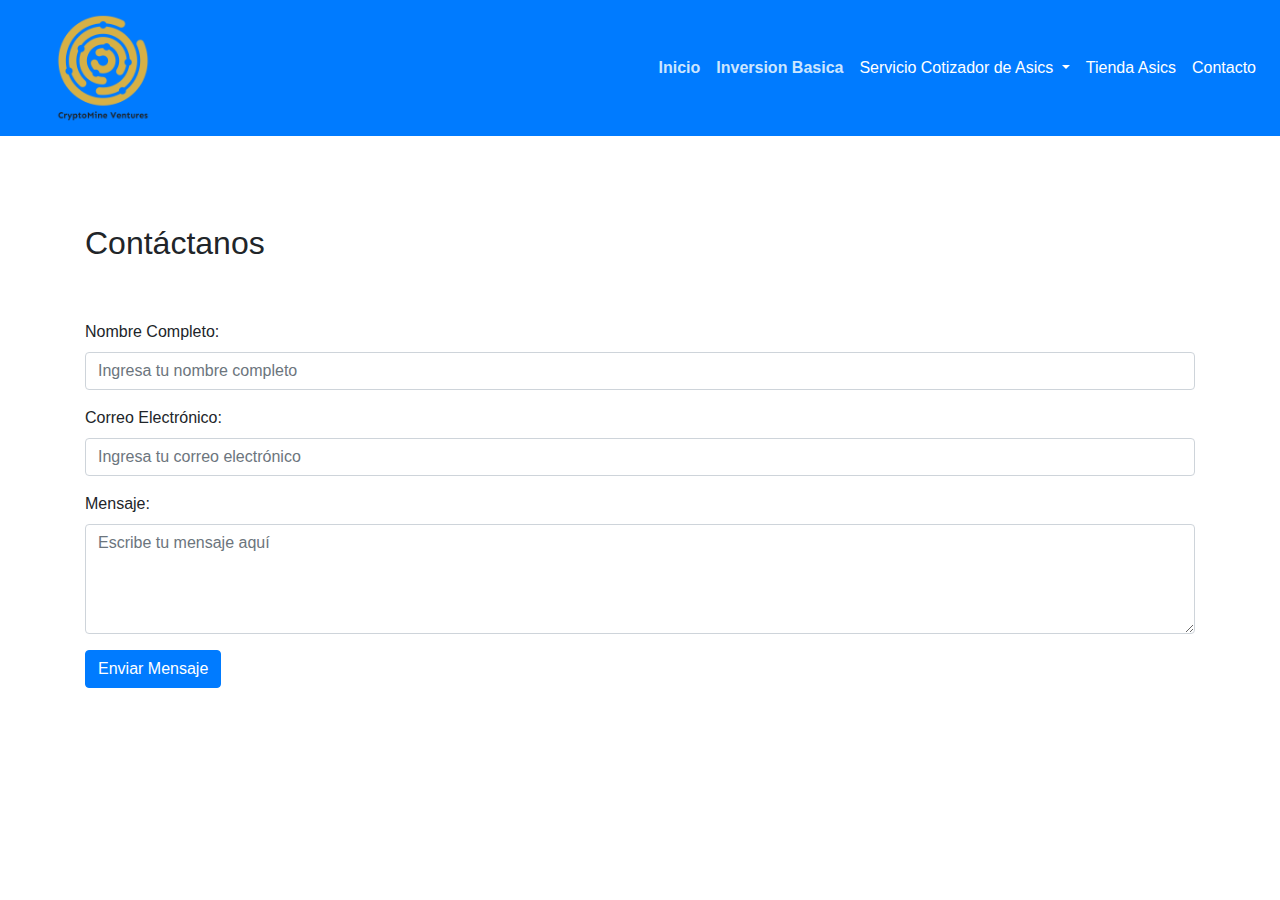
<file: pages/contacto.html>
<!DOCTYPE html>
<html lang="en">
<head>
    <meta charset="UTF-8">
    <title>Contactanos</title>
    <link rel="stylesheet" href="https://maxcdn.bootstrapcdn.com/bootstrap/4.5.2/css/bootstrap.min.css">
    <link rel="stylesheet" href="../css/styles.css">
</head>
<body>

    <header id="navegacion">
     
        <nav class="navbar navbar-expand-lg navbar-dark bg-primary">
            <a class="navbar-brand" href="#"><img src="../images/cryptoMineLogo.png" alt="Logo"> </a>
            <button class="navbar-toggler" type="button" data-toggle="collapse" data-target="#navbarNav" aria-controls="navbarNav" aria-expanded="false" aria-label="Toggle navigation"> <span class="navbar-toggler-icon"></span></button>
            <div class="collapse navbar-collapse" id="navbarNav">
              <ul class="navbar-nav ml-auto">
                  <li class="nav-item active">
                      <a class="nav-link" href="../index.html">Inicio</a>
                  </li>
                  <li class="nav-item active">
                      <a class="nav-link" href="./cotizadorPrincipal.html">Inversion Basica</a>
                  </li>
          
                  <li class="nav-item dropdown">
                      <a class="nav-link dropdown-toggle" href="#" id="navbarDropdown" role="button" data-toggle="dropdown" aria-haspopup="true" aria-expanded="false">
                          Servicio Cotizador de Asics
                      </a>
                      <div class="dropdown-menu" aria-labelledby="navbarDropdown">
                          <a class="dropdown-item" href="./cotizadorMaquinas.html">Propuesta de Maquinas</a>
                          <a class="dropdown-item" href="./ultimaCotizacion.html">UltimaCotizacion</a>
                          <a class="dropdown-item" href="./valoresIniciales.html">Configuracion Propiedades</a>
                      </div>
                  </li>
                  <li class="nav-item">
                  <a class="nav-link" href="./store.html">Tienda Asics</a>
                  </li>
                  <li class="nav-item">
                    <a class="nav-link" href="./contacto.html">Contacto</a>
                </li>
              </ul>
          </div>
          </nav>  
    </header>

    <div class="container mt-5">
        <h2 class="espaciado">Contáctanos</h2>
        <form id="formulario" action="">
            <div class="form-group">
                <label for="nombreCompleto">Nombre Completo:</label>
                <input type="text" class="form-control" id="nombreCompleto" name="nombreCompleto" placeholder="Ingresa tu nombre completo" required>
            </div>
            <div class="form-group">
                <label for="correoElectronico">Correo Electrónico:</label>
                <input type="email" class="form-control" id="correoElectronico" name="correoElectronico" placeholder="Ingresa tu correo electrónico" required>
            </div>
            <div class="form-group">
                <label for="mensaje">Mensaje:</label>
                <textarea class="form-control" id="mensaje" rows="4"  name="mensaje" placeholder="Escribe tu mensaje aquí" required></textarea>
            </div>
            <button type="submit" class="btn btn-primary">Enviar Mensaje</button>
            <a href="mailto:jfarias@dssayhello.com" id="mailDefault" class="nower"></a>
        </form>
    
    </div>

    <script src="https://code.jquery.com/jquery-3.5.1.slim.min.js"></script>
    <script src="https://cdn.jsdelivr.net/npm/@popperjs/core@2.11.6/dist/umd/popper.min.js"></script>
    <script src="https://stackpath.bootstrapcdn.com/bootstrap/4.5.2/js/bootstrap.min.js"></script>
    <script src="../js/contacto.js"></script>
</body>
</html>
</file>
<file: css/styles.css>
html {
            position: relative;
            min-height: 100%;
        }

        body {
            margin-bottom: 60px; 
        }

        footer {
            position: relative;
            bottom: 0;
            width: 100%;
            height: 140px;
            background-color: #f5f5f5;
            
        }
        
        
        .navbar-brand img {
            padding-left: 40px;
            height: 110px; 
        }

        .navbar-toggler {
            color: #fff;
            border: none;
            background: transparent;
        }

        .navbar-dark .navbar-toggler-icon {
            background-image: url("data:image/svg+xml,%3csvg viewBox='0 0 30 30' xmlns='http://www.w3.org/2000/svg' fill='%23ffffff' stroke='%23ffffff' stroke-linecap='round' stroke-linejoin='round' stroke-width='2'%3e%3cline x1='3' y1='12' x2='27' y2='12'/%3e%3cline x1='3' y1='18' x2='27' y2='18'/%3e%3cline x1='3' y1='24' x2='27' y2='24'/%3e%3c/svg%3e");
        }

        .navbar-dark .navbar-nav .nav-link {
            color: #ffffff;
        }

        .navbar-dark .navbar-nav .nav-link:hover {
            color: #cce6ff;
        }

        .navbar-dark .navbar-nav .nav-item.active .nav-link {
            color: #cce6ff;
            font-weight: bold;
        }

        .disenoTabla {
            background-color: #007bff;
            color: white;
        }


        .espaciado{
            padding-top: 40px;
            padding-bottom: 50px;
        }

        .centradoBoton{
            text-align: center;
        }


        .imagenesCarrito{
            width: 200px;
            display: block;
            margin-left: auto;
            margin-right: auto;
        }

        .espaciadoInput{
            padding-top: 5px;
            padding-bottom: 5px;
            height: 20px;
            width: 40px;
            text-align: center;
        }

        .nower{
            display:none !important;
        }
</file>
